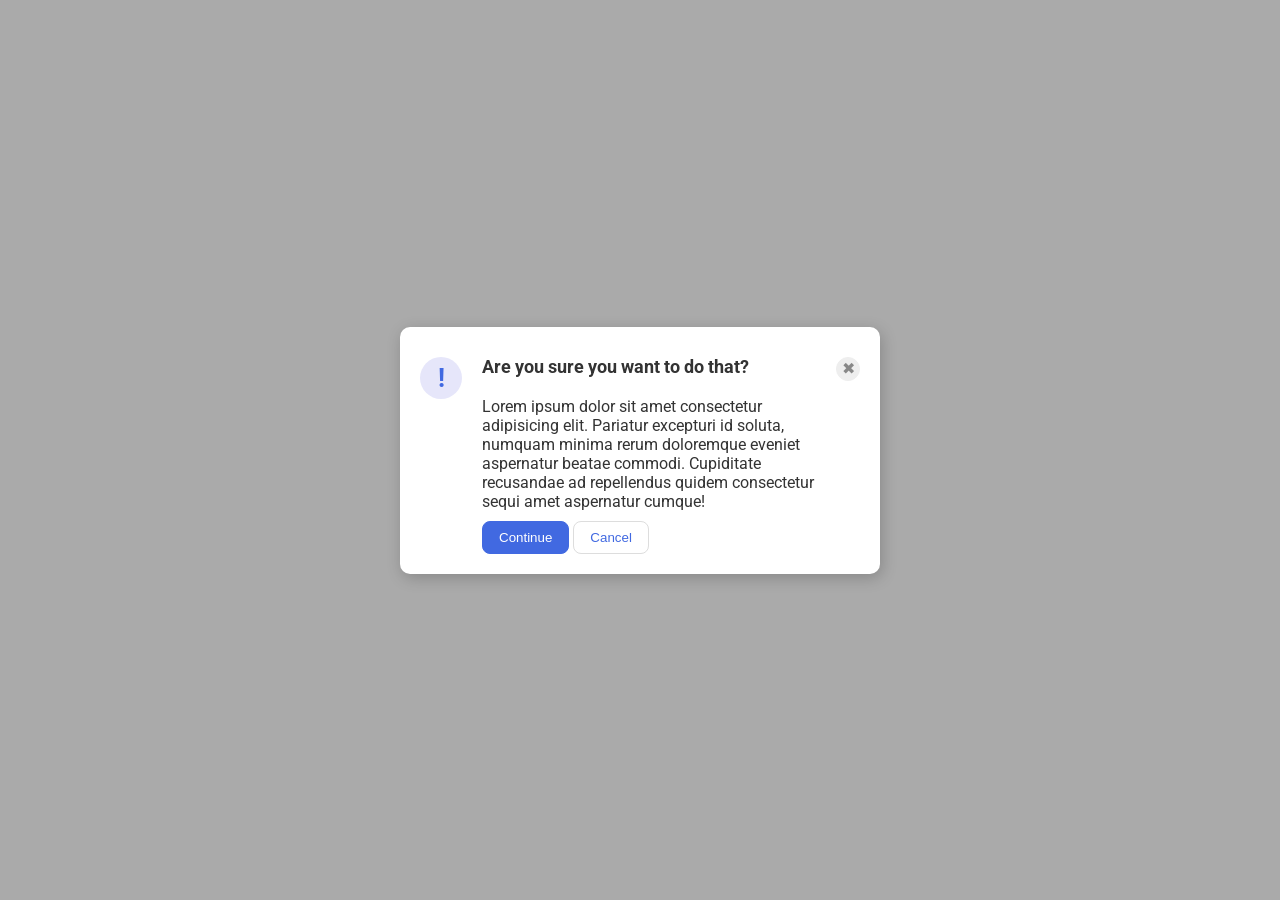
<file: foundations/flex/05-flex-modal/index.html>
<!DOCTYPE html>
<html lang="en">

<head>
  <meta charset="UTF-8">
  <meta http-equiv="X-UA-Compatible" content="IE=edge">
  <meta name="viewport" content="width=device-width, initial-scale=1.0">
  <link rel="stylesheet" href="style.css">
  <title>Modal</title>
</head>

<body>
  <div class="modal">

    <div class="left-side">
      <div class="icon">!</div>
    </div>
    <div class="center">
      <div class="header">Are you sure you want to do that?</div>
      <div class="text">Lorem ipsum dolor sit amet consectetur adipisicing elit. Pariatur excepturi id soluta, numquam
        minima
        rerum doloremque eveniet aspernatur beatae commodi. Cupiditate recusandae ad repellendus quidem consectetur
        sequi amet
        aspernatur cumque!</div>
      <button class="continue">Continue</button>
      <button class="cancel">Cancel</button>
    </div>

    <div class="right-side">
      <button class="close-button">✖</button>
    </div>

  </div>
</body>

</html>
</file>
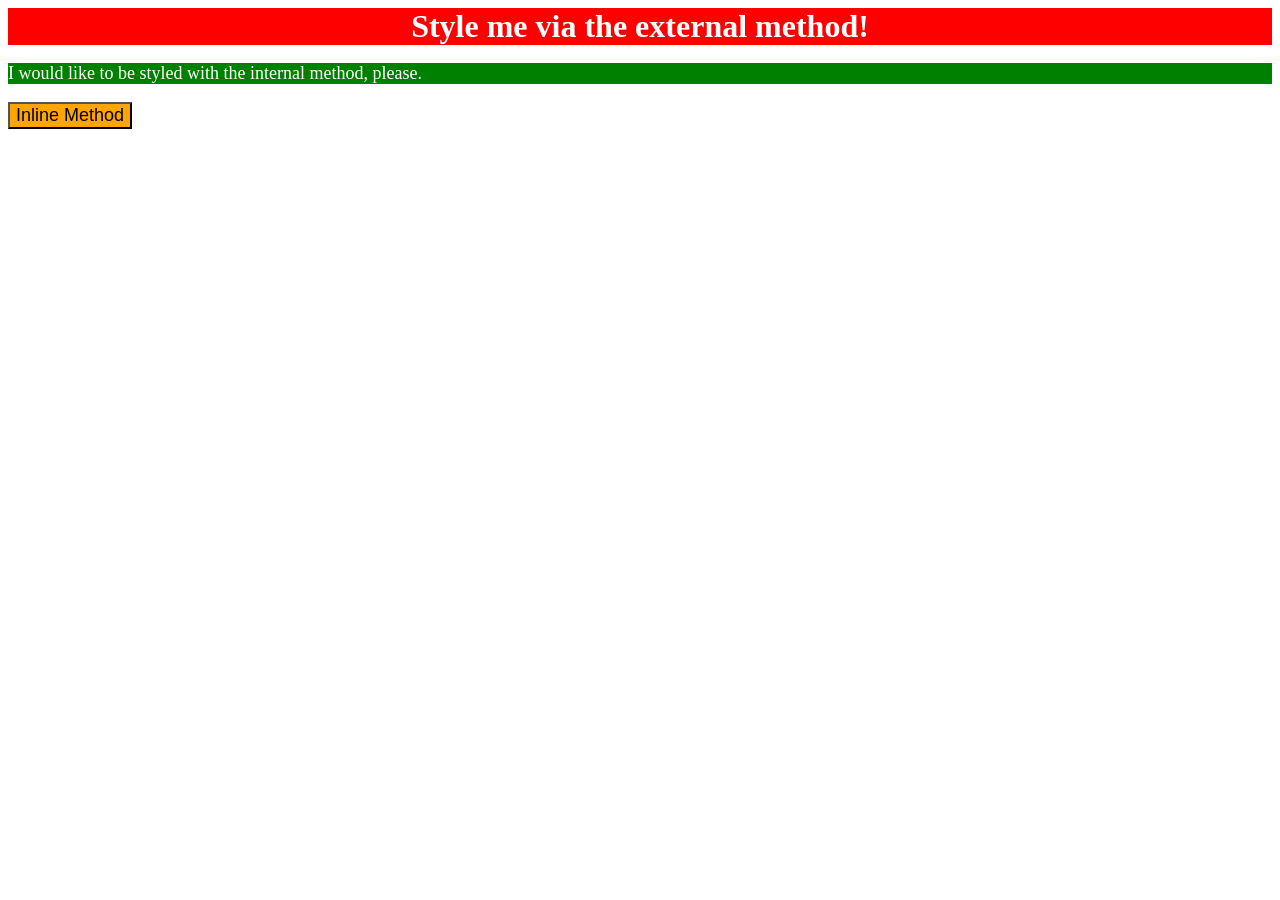
<file: foundations/intro-to-css/01-css-methods/index.html>
<!DOCTYPE html>
<html lang="en">

<head>
  <meta charset="UTF-8">
  <meta http-equiv="X-UA-Compatible" content="IE=edge">
  <meta name="viewport" content="width=device-width, initial-scale=1.0">
  <link rel="stylesheet" href="style.css">
  <title>Methods for Adding CSS</title>
  <style>
    p {
      background-color: green;
      color: white;
      font-size: 18px;
    }
  </style>
</head>

<body>
  <div>Style me via the external method!</div>
  <p>I would like to be styled with the internal method, please.</p>
  <button style="background-color: orange; font-size: 18px;">Inline Method</button>
</body>

</html>
</file>
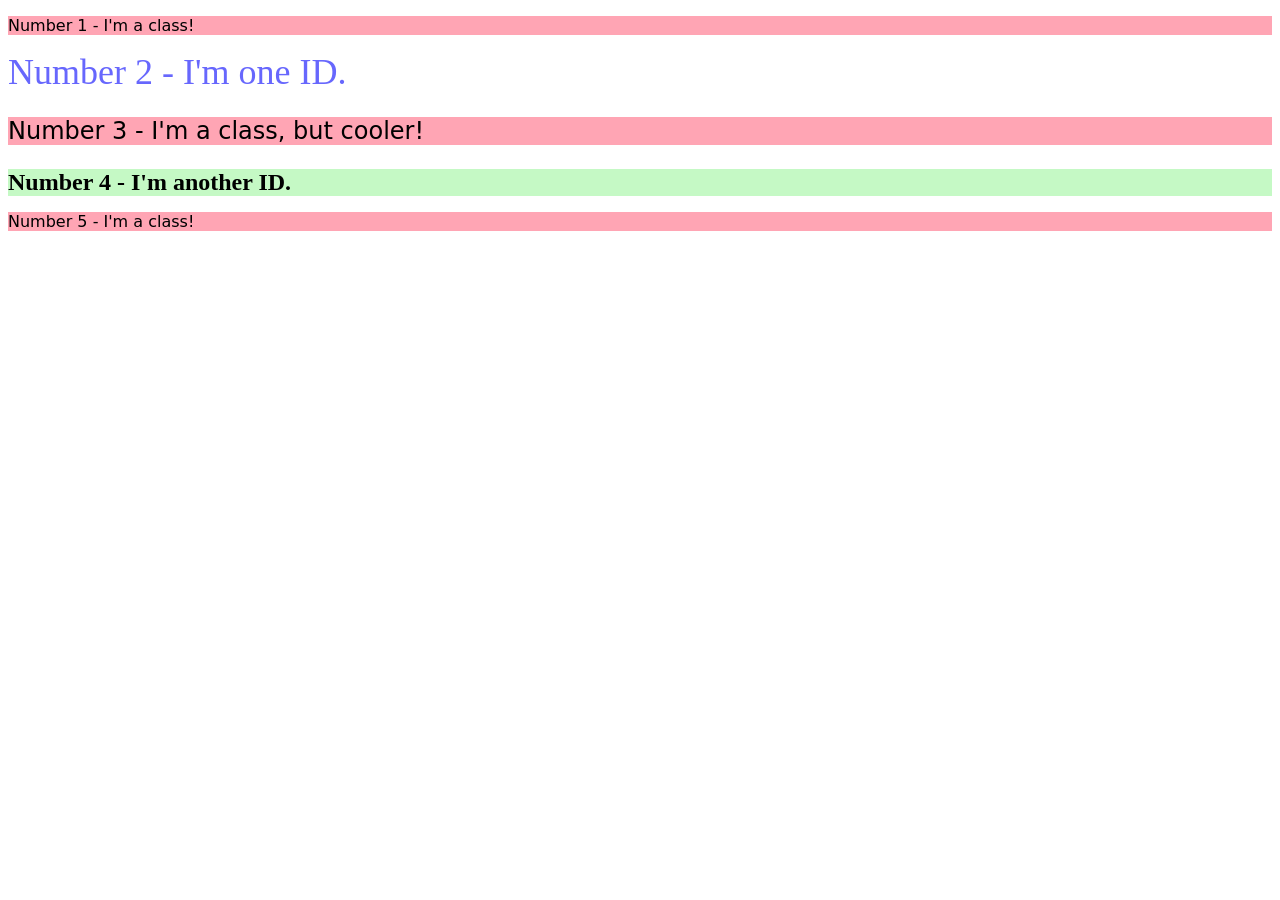
<file: foundations/intro-to-css/02-class-id-selectors/index.html>
<!DOCTYPE html>
<html lang="en">

<head>
  <meta charset="UTF-8">
  <meta http-equiv="X-UA-Compatible" content="IE=edge">
  <meta name="viewport" content="width=device-width, initial-scale=1.0">
  <title>Class and ID Selectors</title>
  <link rel="stylesheet" href="style.css">
</head>

<body>
  <p class="odd">Number 1 - I'm a class!</p>
  <div id="second">Number 2 - I'm one ID.</div>
  <p class="odd third">Number 3 - I'm a class, but cooler!</p>
  <div id="fourth">Number 4 - I'm another ID.</div>
  <p class="odd">Number 5 - I'm a class!</p>
</body>

</html>
</file>
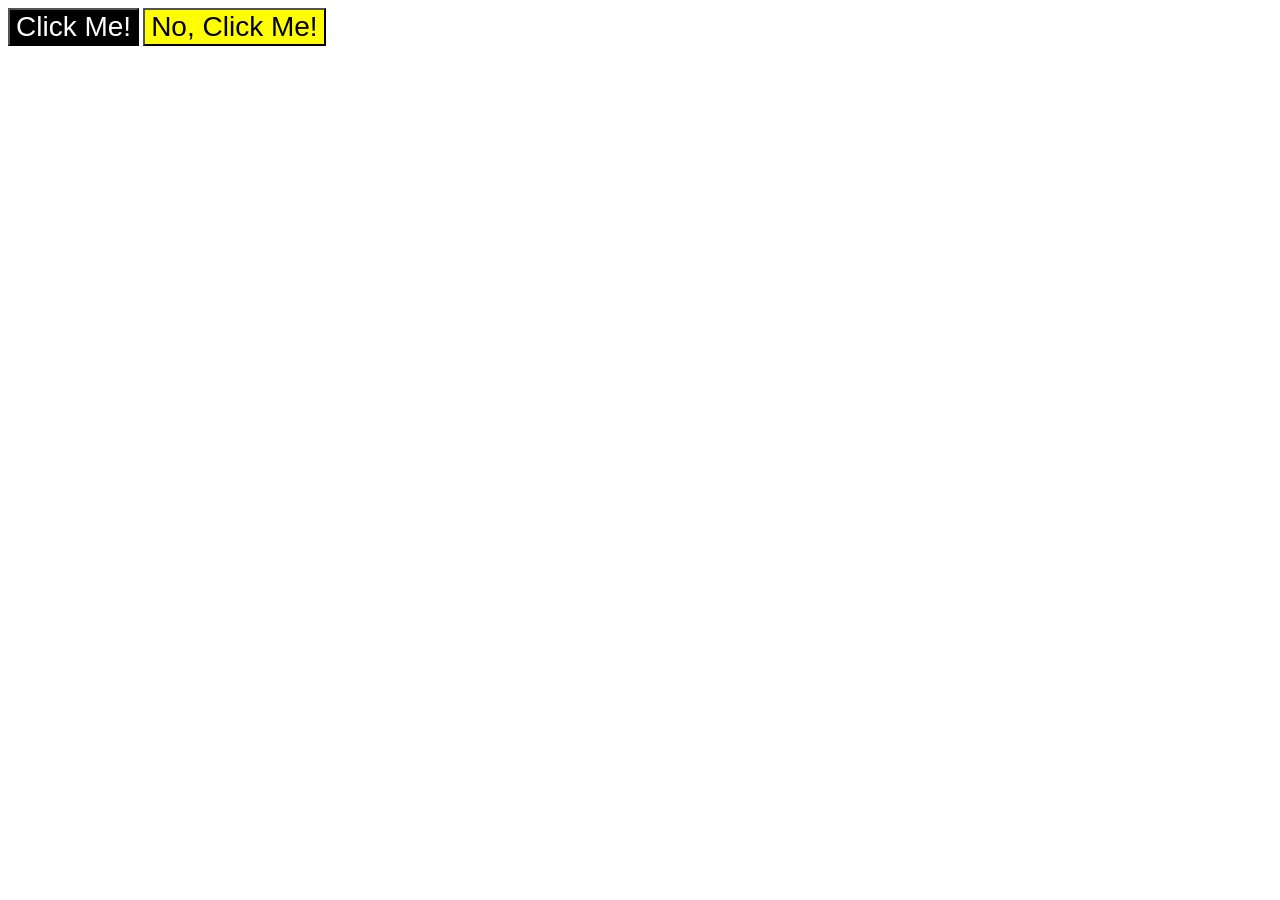
<file: foundations/intro-to-css/03-grouping-selectors/index.html>
<!DOCTYPE html>
<html lang="en">

<head>
  <meta charset="UTF-8">
  <meta http-equiv="X-UA-Compatible" content="IE=edge">
  <meta name="viewport" content="width=device-width, initial-scale=1.0">
  <title>Grouping Selectors</title>
  <link rel="stylesheet" href="style.css">
</head>

<body>
  <button class="black-btn">Click Me!</button>
  <button class="yellow-btn">No, Click Me!</button>
</body>

</html>
</file>
<file: foundations/flex/05-flex-modal/style.css>
@import url("https://fonts.googleapis.com/css2?family=Roboto:wght@400;700&display=swap");

html,
body {
  height: 100%;
}

body {
  font-family: Roboto, sans-serif;
  margin: 0;
  background: #aaa;
  color: #333;
  /* I'll give you this one for free lol */
  display: flex;
  align-items: center;
  justify-content: center;
}

.modal {
  background: white;
  width: 480px;
  border-radius: 10px;
  box-shadow: 2px 4px 16px rgba(0, 0, 0, 0.2);
  display: flex;
  justify-content: space-between;
  padding: 10px 0px;
}

.icon {
  color: royalblue;
  font-size: 26px;
  font-weight: 700;
  background: lavender;
  width: 42px;
  height: 42px;
  border-radius: 50%;
  display: flex;
  align-items: center;
  justify-content: center;
  margin: 20px;
}

.header {
  margin: 20px 0px;
  font-size: 1.1em;
  font-weight: bold;
}

.close-button {
  background: #eee;
  border-radius: 50%;
  color: #888;
  font-weight: 400;
  font-size: 16px;
  height: 24px;
  width: 24px;
  display: flex;
  align-items: center;
  justify-content: center;
  border: 1px solid #eee;
  padding: 0;
  margin: 20px;
}

button {
  cursor: pointer;
  padding: 8px 16px;
  border-radius: 8px;
  margin: 10px 0px;
}

button.continue {
  background: royalblue;
  border: 1px solid royalblue;
  color: white;
}

button.cancel {
  background: white;
  border: 1px solid #ddd;
  color: royalblue;
}
</file>
<file: foundations/intro-to-css/01-css-methods/style.css>
div {
  background-color: red;
  color: white;
  font-size: 32px;
  text-align: center;
  font-weight: bold;
}
</file>
<file: foundations/intro-to-css/02-class-id-selectors/style.css>
/* Add CSS Styling */
.odd {
  background-color: rgb(255, 165, 180);
  font-family: "Verdana", "DejaVu Sans", sans-serif;
}
#second {
  color: rgb(103, 103, 253);
  font-size: 36px;
}
.third {
  font-size: 24px;
}
#fourth {
  background-color: rgb(197, 249, 197);
  font-size: 24px;
  font-weight: bold;
}
</file>
<file: foundations/intro-to-css/03-grouping-selectors/style.css>
/* Add CSS Styling */
.black-btn,
.yellow-btn {
  font-size: 28px;
  font-family: "Helvetica", "Times New Roman", sans-serif;
}

.black-btn {
  background-color: black;
  color: white;
}
.yellow-btn {
  background-color: yellow;
}
</file>
